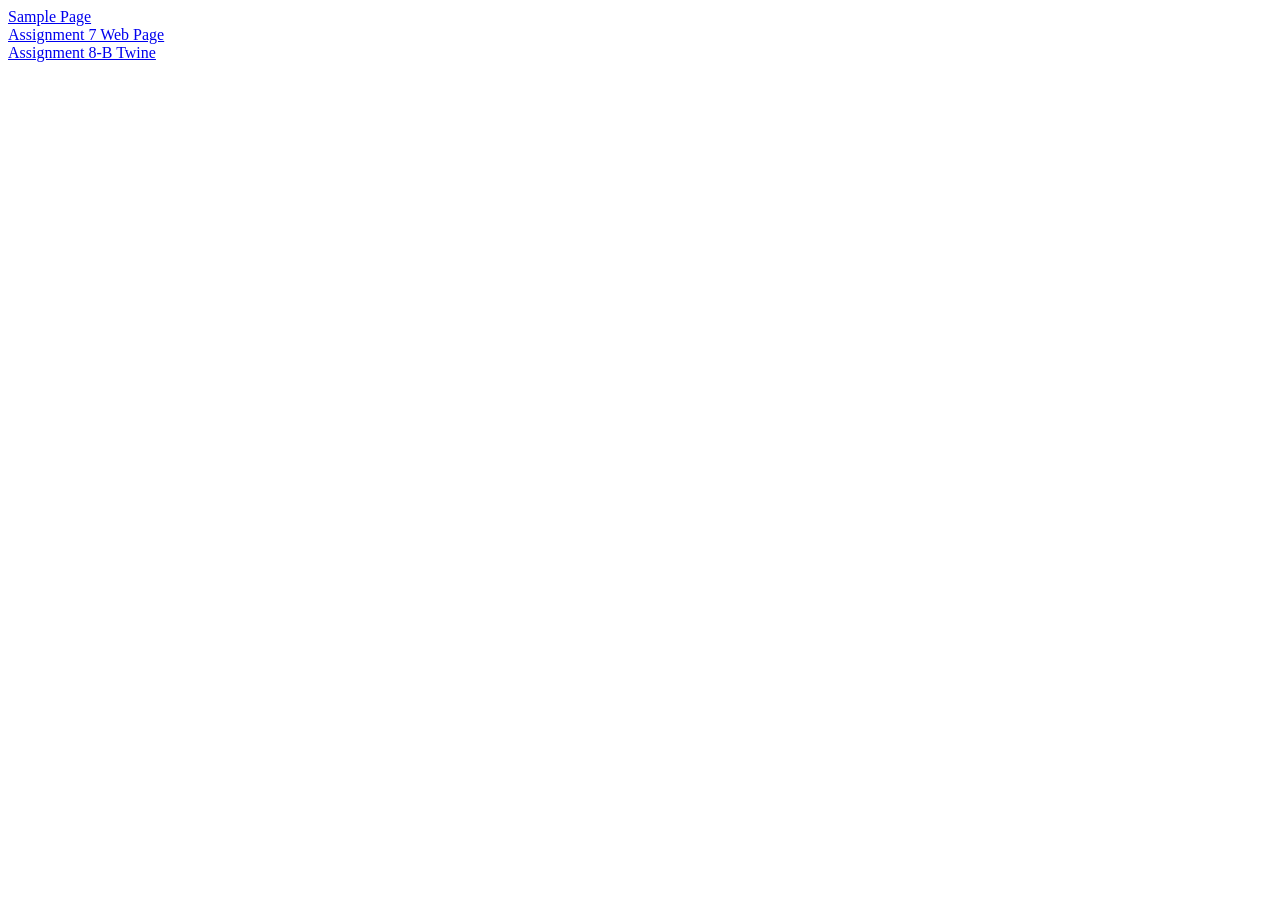
<file: index.html>
<!doctype html>
<html lang="en">
  <head>
    <meta charset="UTF-8">
    <title>Maci Atkinson</title>
  </head>
  <body>
    <div>
      <a href="kenan.JPG">Sample Page</a>
    </div>
    <div>
        <a href="socialmediaweb.html">Assignment 7 Web Page</a>
    </div>
    <div>
       <a href="Twinefinal.html">Assignment 8-B Twine</a> 
    </div>
  </body>
</html>
</file>
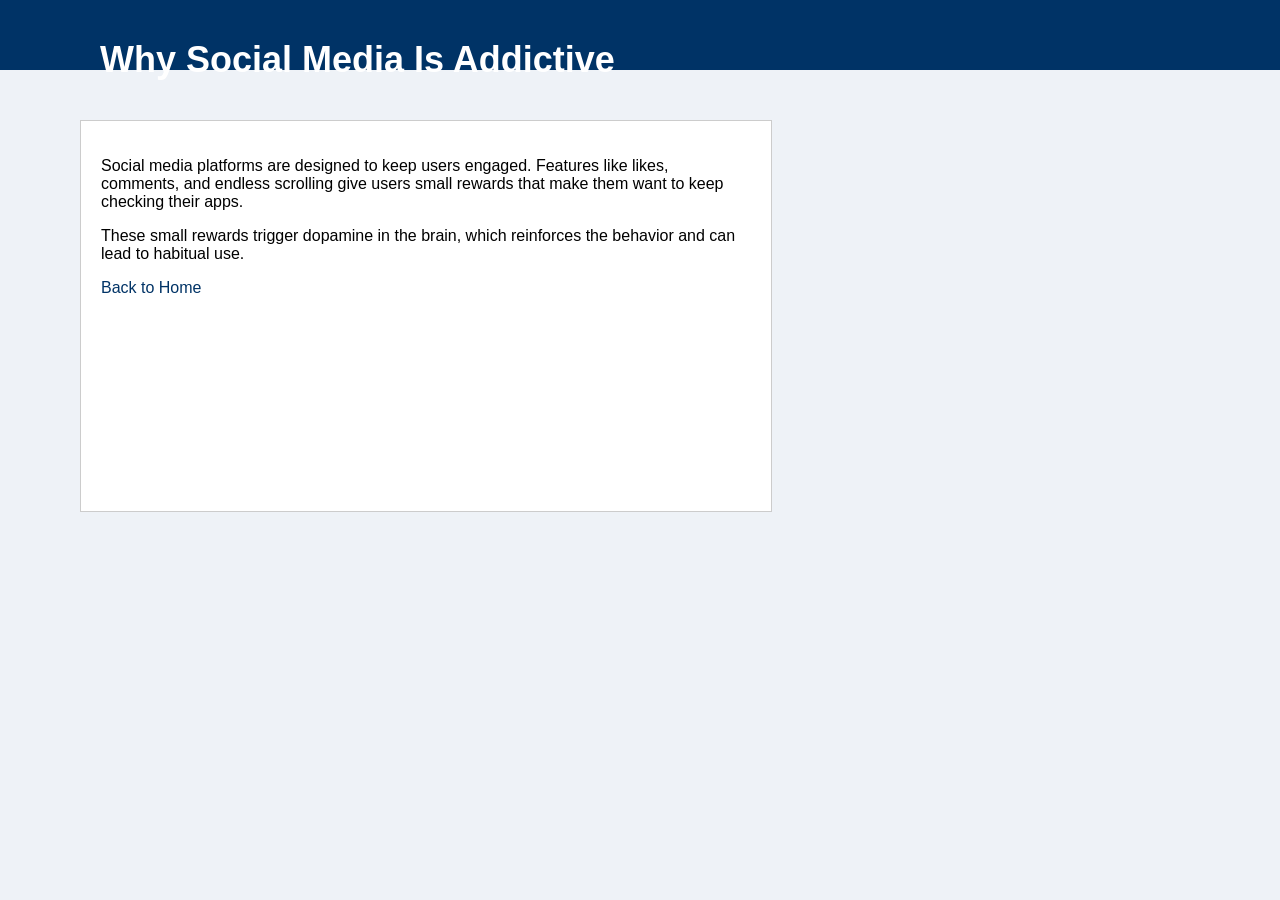
<file: addiction.html>
<!DOCTYPE html>
<html>

<head>
<title>Why Social Media Is Addictive</title>
<link rel="stylesheet" href="styles.css">
</head>

<body>

<div class="topbar"></div>

<h1 class="header">Why Social Media Is Addictive</h1>

<div class="contentbox">

<p>
Social media platforms are designed to keep users engaged.
Features like likes, comments, and endless scrolling give users
small rewards that make them want to keep checking their apps.
</p>

<p>
These small rewards trigger dopamine in the brain,
which reinforces the behavior and can lead to habitual use.
</p>

<a href="index.html">Back to Home</a>

</div>

</body>
</html>
</file>
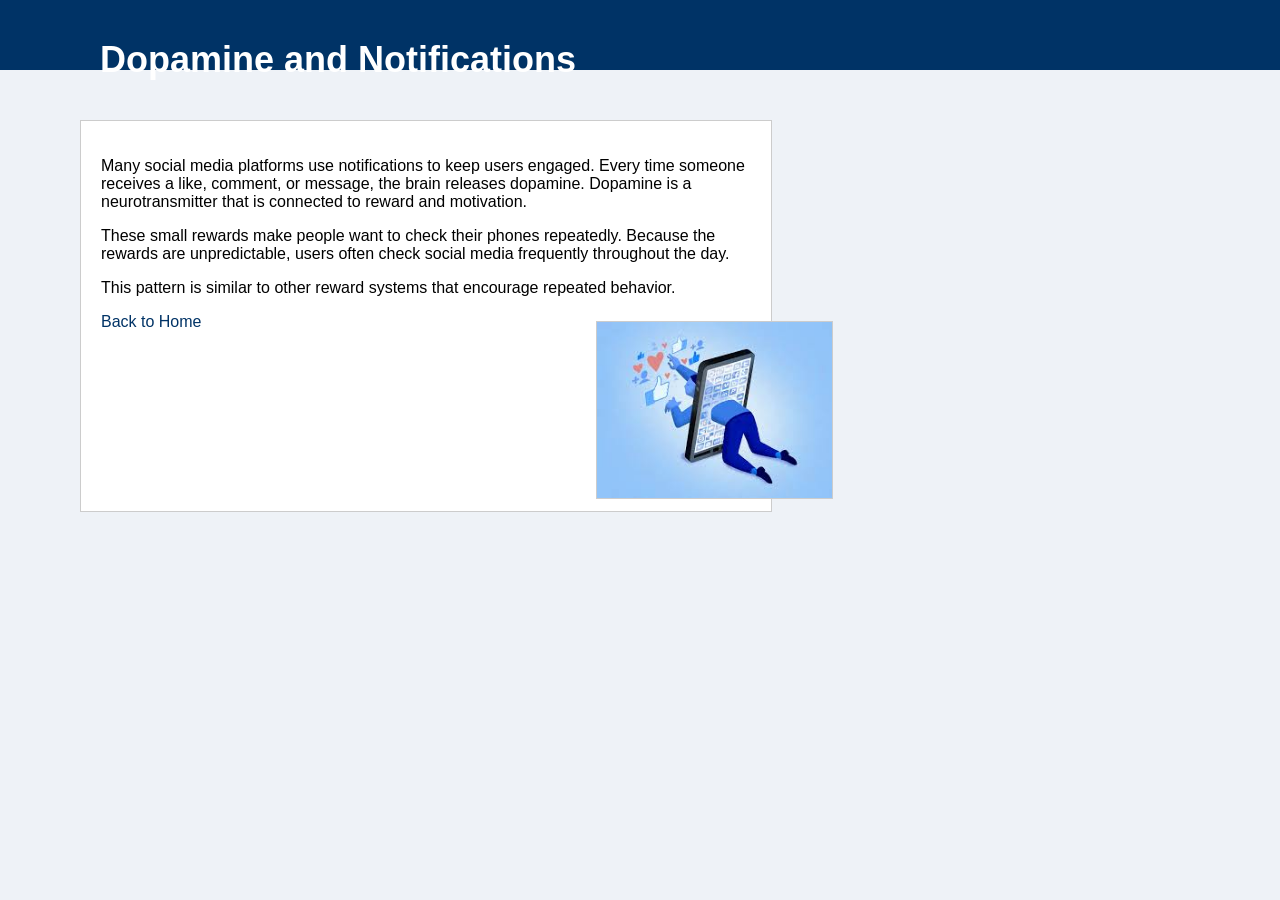
<file: dopamine.html>
<!DOCTYPE html>
<html>

<head>
<title>Dopamine and Notifications</title>
<link rel="stylesheet" href="styles.css">
</head>

<body>

<div class="topbar"></div>

<h1 class="header">Dopamine and Notifications</h1>

<div class="contentbox">
    <img src="./dopamine.jpg" class="pageimage" alt="brain dopamine illustration">
<p>
Many social media platforms use notifications to keep users engaged.
Every time someone receives a like, comment, or message, the brain
releases dopamine. Dopamine is a neurotransmitter that is connected
to reward and motivation.
</p>

<p>
These small rewards make people want to check their phones repeatedly.
Because the rewards are unpredictable, users often check social media
frequently throughout the day.
</p>

<p>
This pattern is similar to other reward systems that encourage
repeated behavior.

</p>

<a href="index.html">Back to Home</a>

</div>

</body>
</html>
</file>
<file: styles.css>
body {
    font-family: Arial;
    background-color: #eef2f7;
    }
    
    .topbar {
    position: absolute;
    top: 0px;
    left: 0px;
    width: 100%;
    height: 70px;
    background-color: #003366;
    }
    
    .header {
    position: absolute;
    top: 15px;
    left: 100px;
    color: white;
    font-size: 36px;
    }
    
    .contentbox {
    position: absolute;
    top: 120px;
    left: 80px;
    width: 650px;
    height: 350px;
    background-color: white;
    border: 1px solid #cccccc;
    padding: 20px;
    }
    
    .intro {
    position: absolute;
    top: 10px;
    left: 10px;
    width: 600px;
    }
    
    .menu1 {
    position: absolute;
    top: 120px;
    left: 20px;
    font-size: 20px;
    }
    
    .menu2 {
    position: absolute;
    top: 160px;
    left: 20px;
    font-size: 20px;
    }
    
    .menu3 {
    position: absolute;
    top: 200px;
    left: 20px;
    font-size: 20px;
    }
    
    .menu4 {
    position: absolute;
    top: 240px;
    left: 20px;
    font-size: 20px;
    }
    
    .sidebar {
    position: absolute;
    top: 120px;
    left: 780px;
    width: 250px;
    background-color: white;
    border: 1px solid #cccccc;
    padding: 15px;
    }
    
    .sidebar a {
    display: block;
    margin-bottom: 10px;
    font-size: 18px;
    }
    
    a {
    text-decoration: none;
    color: #003366;
    }
    
    a:hover {
    text-decoration: underline;
    }
    .pageimage {
        position: absolute;
        top: 200px;
        left: 515px;
        width: 235px;
        border: 1px solid #cccccc;
        }
</file>
